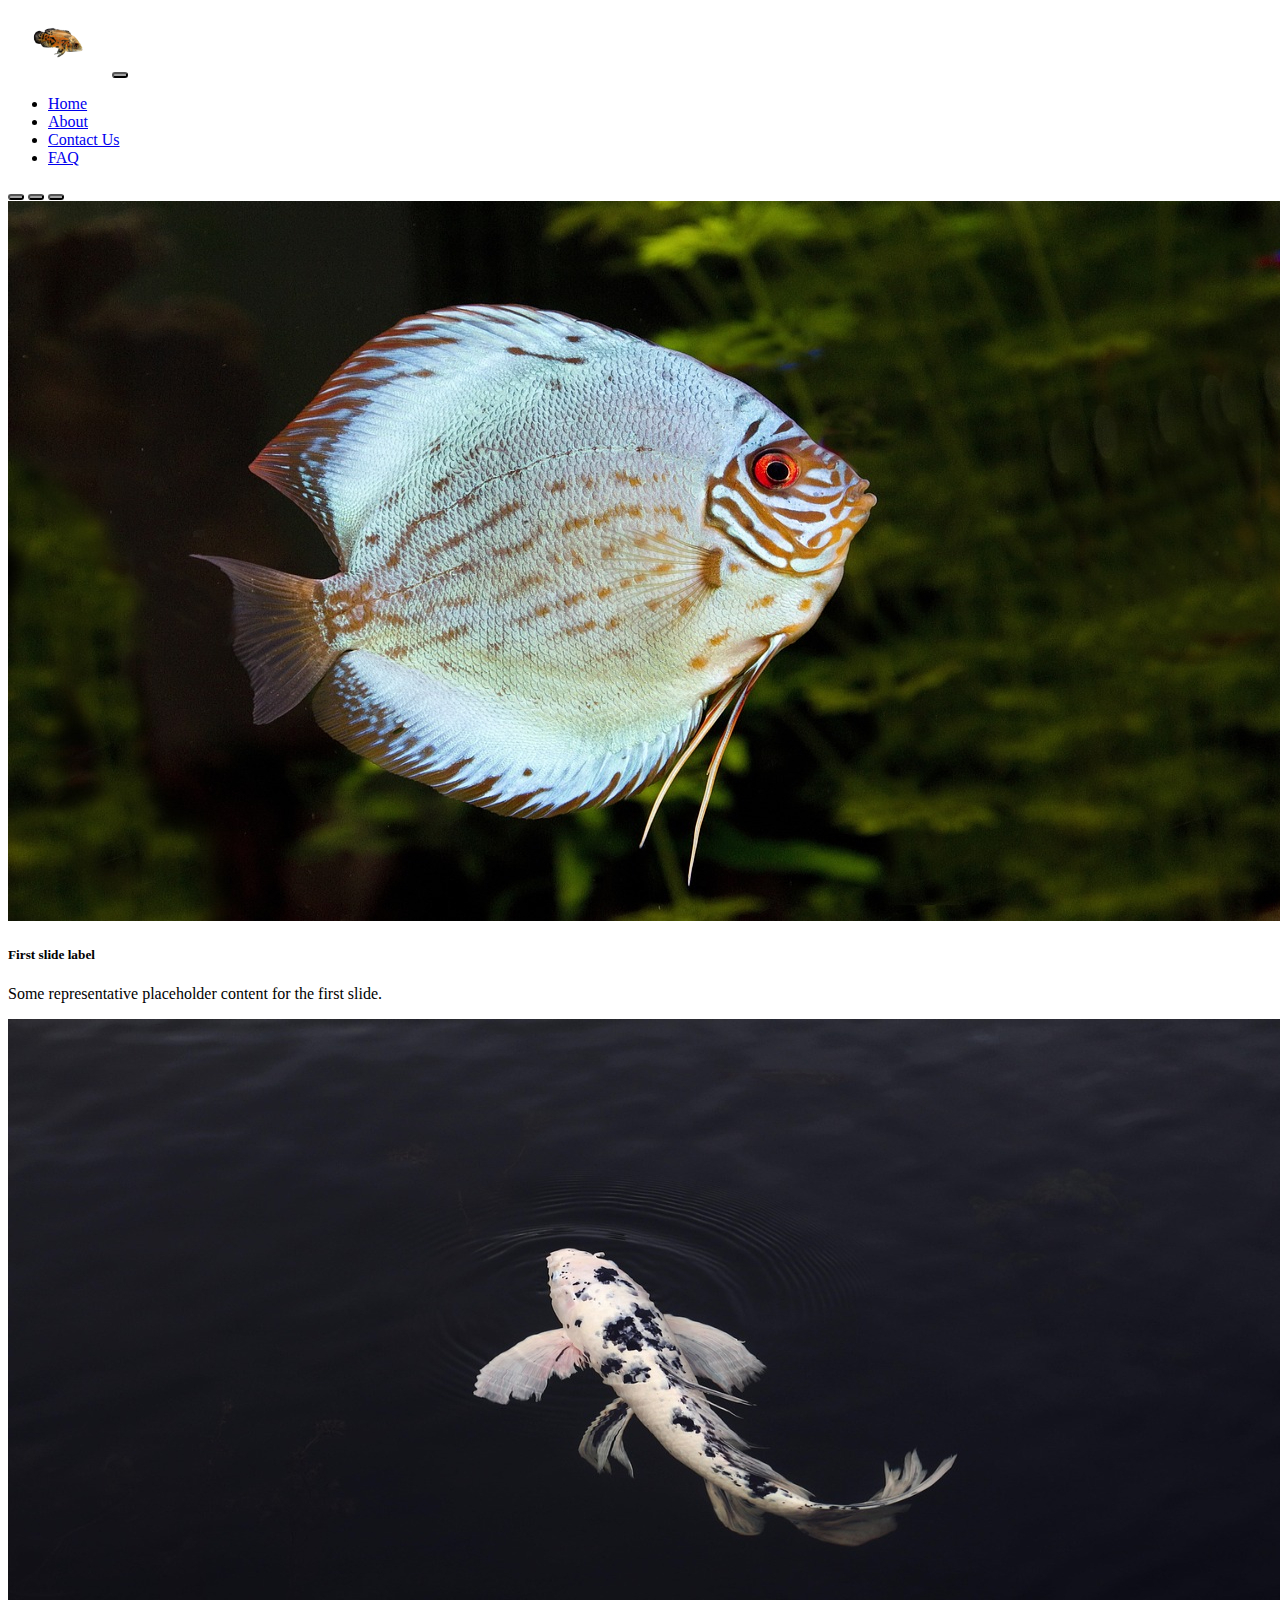
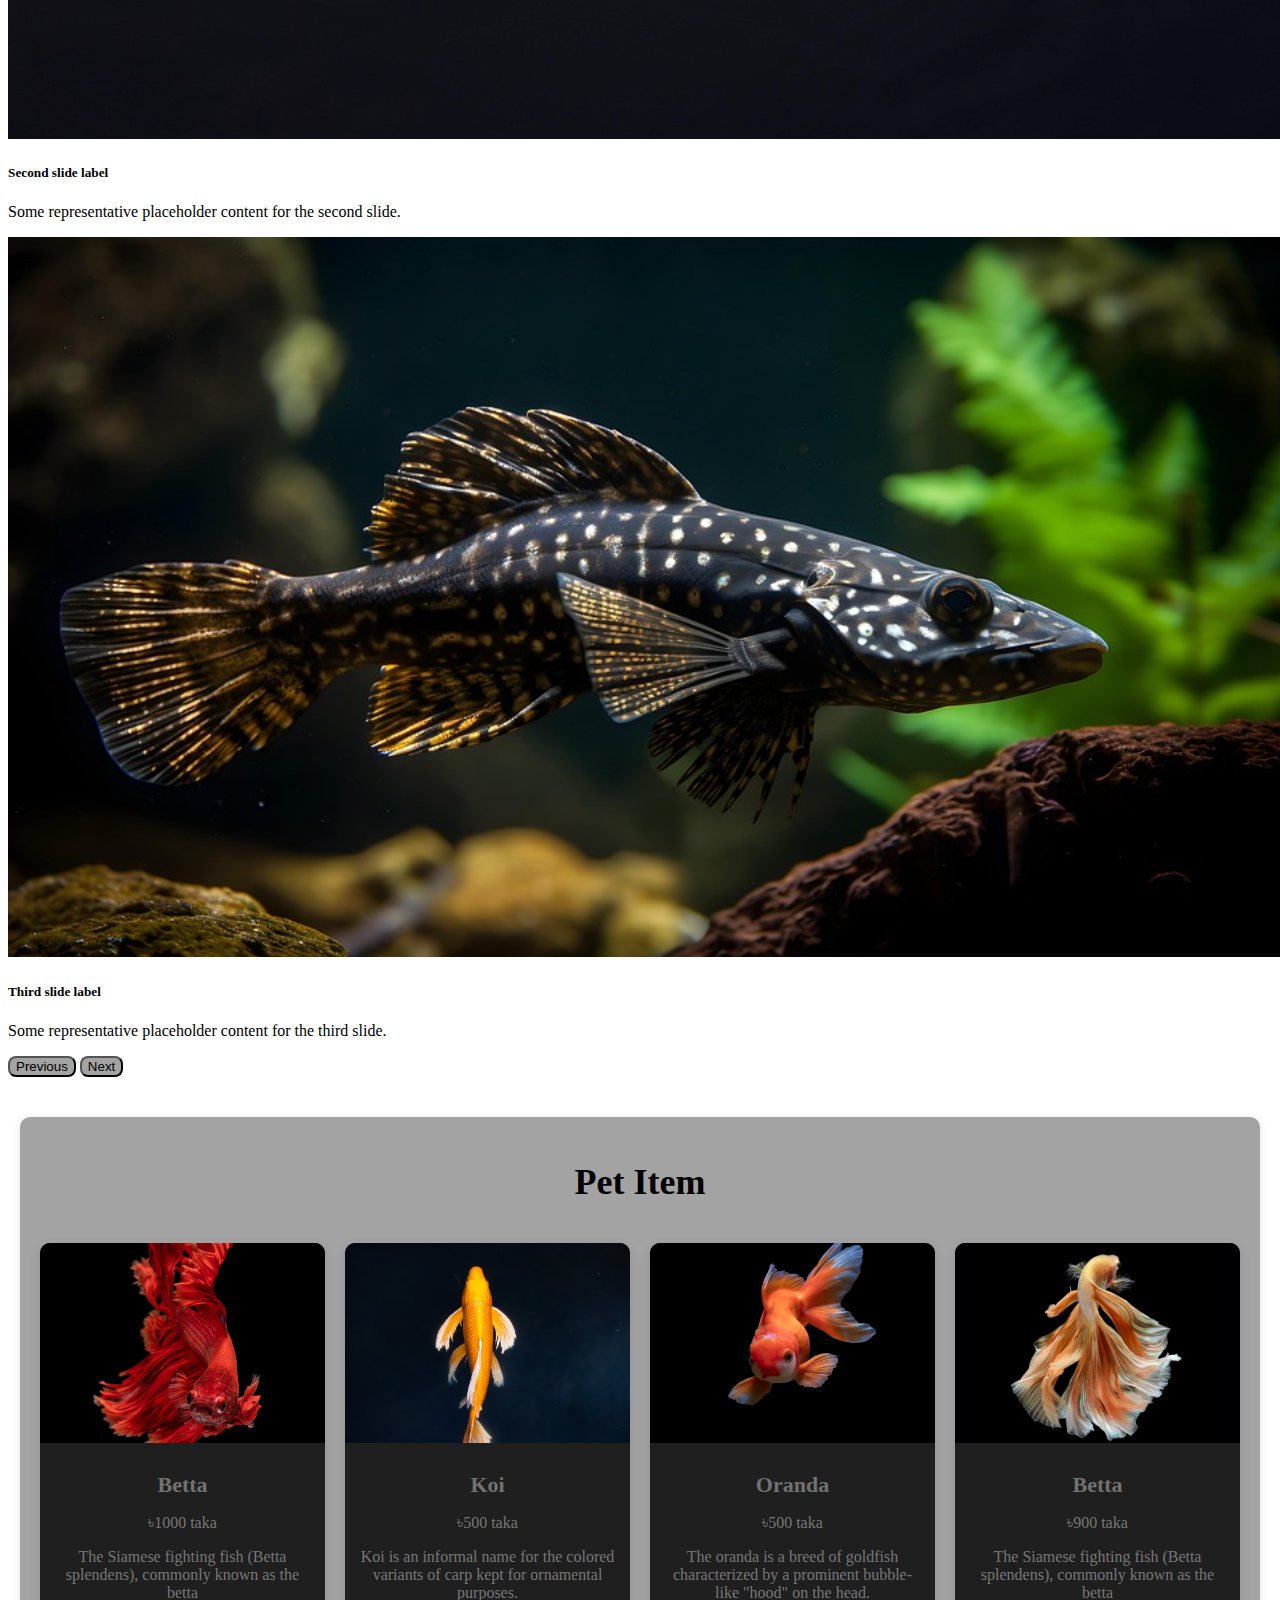
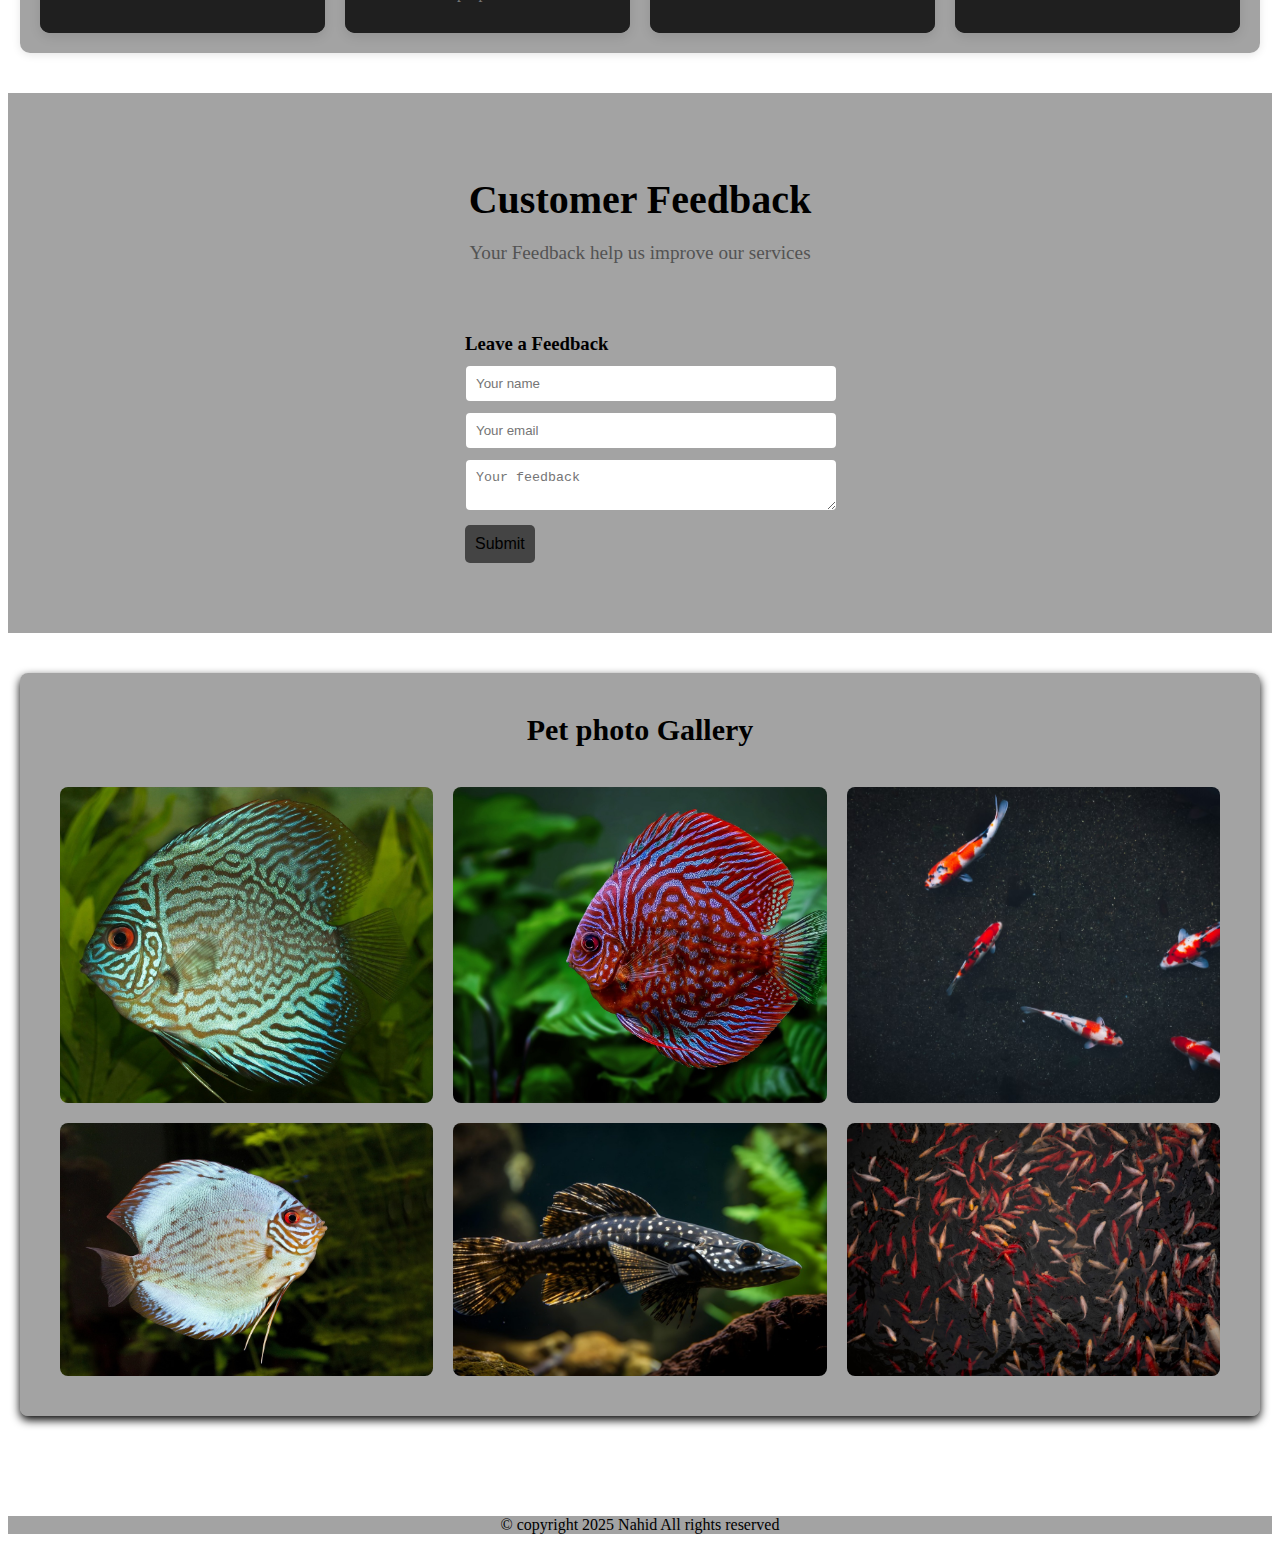
<file: index.html>
<!DOCTYPE html>
<html lang="en">
<head>
    <meta charset="UTF-8">
    <meta name="viewport" content="width=device-width, initial-scale=1.0">
    <title>pet shop</title>
    <link rel="icon" href="image/icon1.png" type="image/x-icon">
    <link href="https://cdn.jsdelivr.net/npm/bootstrap@5.3.5/dist/css/bootstrap.min.css" rel="stylesheet" integrity="sha384-SgOJa3DmI69IUzQ2PVdRZhwQ+dy64/BUtbMJw1MZ8t5HZApcHrRKUc4W0kG879m7" crossorigin="anonymous">
    <link rel="stylesheet" href="style.css">
</head>
<body>
    <nav class="navbar navbar-expand-lg bg-secondary">
        <div class="container-fluid">
          <a class="navbar-brand" href="#"><img src="image/logo1-removebg-preview.png" width="100" alt=""></a>
          <button class="navbar-toggler" type="button" data-bs-toggle="collapse" data-bs-target="#navbarSupportedContent" aria-controls="navbarSupportedContent" aria-expanded="false" aria-label="Toggle navigation">
            <span class="navbar-toggler-icon"></span>
          </button>
          <div class="collapse navbar-collapse" id="navbarSupportedContent">
            <ul class="navbar-nav ms-auto mb-2 mb-lg-0">
              <li class="nav-item">
                <a class="nav-link active" aria-current="page" href="#">Home</a>
              </li>
              <li class="nav-item">
                <a class="nav-link active" href="about.html">About</a>
              </li> 
              <li class="nav-item">
                <a class="nav-link active" href="contact us.html">Contact Us</a>
              </li> <li class="nav-item">
                <a class="nav-link active" href="faq.html">FAQ</a>
              </li> 
              <!--
              <li class="nav-item dropdown">
                <a class="nav-link dropdown-toggle" href="#" role="button" data-bs-toggle="dropdown" aria-expanded="false">
                  Dropdown
                </a>
                <ul class="dropdown-menu">
                  <li><a class="dropdown-item" href="#">Action</a></li>
                  <li><a class="dropdown-item" href="#">Another action</a></li>
                  <li><hr class="dropdown-divider"></li>
                  <li><a class="dropdown-item" href="#">Something else here</a></li>
                </ul>
              </li> 
              <li class="nav-item">
                <a class="nav-link disabled" aria-disabled="true">Disabled</a>
              </li>
            </ul>
            <form class="d-flex" role="search">
              <input class="form-control me-2" type="search" placeholder="Search" aria-label="Search">
              <button class="btn btn-outline-success" type="submit">Search</button>
            </form> -->
          </div>
        </div>
      </nav>

      <div id="carouselExampleDark" class="carousel carousel-dark slide">
        <div class="carousel-indicators">
          <button type="button" data-bs-target="#carouselExampleDark" data-bs-slide-to="0" class="active" aria-current="true" aria-label="Slide 1"></button>
          <button type="button" data-bs-target="#carouselExampleDark" data-bs-slide-to="1" aria-label="Slide 2"></button>
          <button type="button" data-bs-target="#carouselExampleDark" data-bs-slide-to="2" aria-label="Slide 3"></button>
        </div>
        <div class="carousel-inner">
          <div class="carousel-item active" data-bs-interval="10000">
            <img src="image/b4.jpg" class="d-block w-100" alt="...">
            <div class="carousel-caption d-none d-md-block">
              <h5>First slide label</h5>
              <p>Some representative placeholder content for the first slide.</p>
            </div>
          </div>
          <div class="carousel-item" data-bs-interval="2000">
            <img src="image/logo.jpg" class="d-block w-100" alt="...">
            <div class="carousel-caption d-none d-md-block">
              <h5>Second slide label</h5>
              <p>Some representative placeholder content for the second slide.</p>
            </div>
          </div>
          <div class="carousel-item">
            <img src="image/b5.jpg" class="d-block w-100" alt="...">
            <div class="carousel-caption d-none d-md-block">
              <h5>Third slide label</h5>
              <p>Some representative placeholder content for the third slide.</p>
            </div>
          </div>
        </div>
        <button class="carousel-control-prev" type="button" data-bs-target="#carouselExampleDark" data-bs-slide="prev">
          <span class="carousel-control-prev-icon" aria-hidden="true"></span>
          <span class="visually-hidden">Previous</span>
        </button>
        <button class="carousel-control-next" type="button" data-bs-target="#carouselExampleDark" data-bs-slide="next">
          <span class="carousel-control-next-icon" aria-hidden="true"></span>
          <span class="visually-hidden">Next</span>
        </button>
      </div>


          <!--Menu section-->
    
    <div class="menu-container">
        <h1 class="menu-title">Pet Item</h1>
        <div class="food-menu">
            <div class="food-item">
                <img src="image/c1.jpg"  alt="solmon">
                <div class="food-info">
                    <h3>Betta</h3>
                    <p>৳1000 taka</p>
                    <p>The Siamese fighting fish (Betta splendens), commonly known as the betta</p>
                </div>
            </div>

            <div class="food-item">
                <img src="image/c2.jpg"  alt="solmon">
                <div class="food-info">
                    <h3>Koi</h3>
                    <p>৳500 taka</p>
                    <p>Koi is an informal name for the colored variants of carp kept for ornamental purposes.</p>
                </div>
            </div>

            <div class="food-item">
                <img src="image/c3.jpg"  alt="solmon">
                <div class="food-info">
                    <h3>Oranda</h3>
                    <p>৳500 taka</p>
                    <p>The oranda is a breed of goldfish characterized by a prominent bubble-like "hood" on the head. </p>
                </div>
            </div>

            <div class="food-item">
                <img src="image/c4.jpg"  alt="solmon">
                <div class="food-info">
                    <h3>Betta</h3>
                    <p>৳900 taka</p>
                    <p>The Siamese fighting fish (Betta splendens), commonly known as the betta</p>
                </div>
            </div>
        </div>
    </div> 

    <!--Customer Feedback-->
    <section class="feedback">
        <h2>Customer Feedback</h2>
        <p>Your Feedback help us improve our services</p>
        <div class="feedback-container">
            <div class="feedback-form">
               <h3>Leave a Feedback</h3>
               <form>
                <input type="text" placeholder="Your name" required >
                <input type="email" placeholder="Your email" required>
                <textarea placeholder="Your feedback" required></textarea>
                <button type="submit">Submit</button>
               </form> 
            </div>
        </div>

    </section>

    <section class="gallery">
        <h1>Pet photo Gallery</h1>
        <div class="gallery-container">
            <div class="gallery-item">
                <img src="image/b1.jpg" alt="">
            </div>

            <div class="gallery-item">
                <img src="image/b2.jpg" alt="">
            </div>

            <div class="gallery-item">
                <img src="image/b7.jpg" alt="">
            </div>

            <div class="gallery-item">
                <img src="image/b4.jpg" alt="">
            </div>

            <div class="gallery-item">
                <img src="image/b5.jpg" alt="">
            </div>

            <div class="gallery-item">
                <img src="image/b6.jpg" alt="">
            </div>

        </div>
    </section>

      <script src="https://cdn.jsdelivr.net/npm/bootstrap@5.3.5/dist/js/bootstrap.bundle.min.js" integrity="sha384-k6d4wzSIapyDyv1kpU366/PK5hCdSbCRGRCMv+eplOQJWyd1fbcAu9OCUj5zNLiq" crossorigin="anonymous"></script>
      <footer>
        <p id="footer">&copy copyright 2025 Nahid All rights reserved</p>
      </footer>
</body>
</html>
</file>
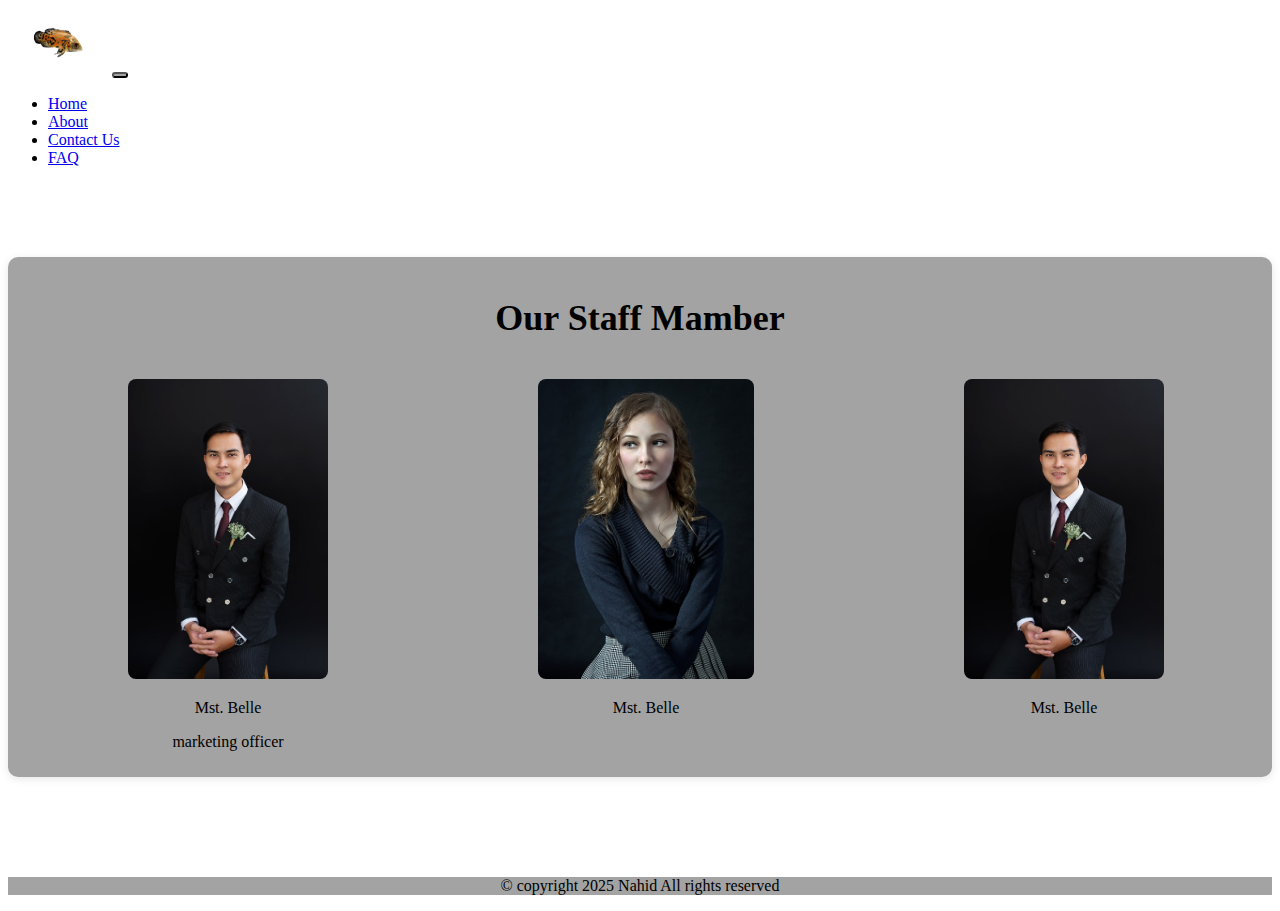
<file: about.html>
<!DOCTYPE html>
<html lang="en">
<head>
    <meta charset="UTF-8">
    <meta name="viewport" content="width=device-width, initial-scale=1.0">
    <title>pet shop</title>
    <link rel="icon" href="image/icon1.png" type="image/x-icon">
    <link href="https://cdn.jsdelivr.net/npm/bootstrap@5.3.5/dist/css/bootstrap.min.css" rel="stylesheet" integrity="sha384-SgOJa3DmI69IUzQ2PVdRZhwQ+dy64/BUtbMJw1MZ8t5HZApcHrRKUc4W0kG879m7" crossorigin="anonymous">
    <link rel="stylesheet" href="style.css">
</head>
<body>
    <nav class="navbar navbar-expand-lg bg-secondary">
        <div class="container-fluid">
          <a class="navbar-brand" href="#"><img src="image/logo1-removebg-preview.png" width="100" alt=""></a>
          <button class="navbar-toggler" type="button" data-bs-toggle="collapse" data-bs-target="#navbarSupportedContent" aria-controls="navbarSupportedContent" aria-expanded="false" aria-label="Toggle navigation">
            <span class="navbar-toggler-icon"></span>
          </button>
          <div class="collapse navbar-collapse" id="navbarSupportedContent">
            <ul class="navbar-nav ms-auto mb-2 mb-lg-0">
              <li class="nav-item">
                <a class="nav-link active" aria-current="page" href="index.html">Home</a>
              </li>
              <li class="nav-item">
                <a class="nav-link active" href="about.html">About</a>
              </li> 
              <li class="nav-item">
                <a class="nav-link active" href="contact us.html">Contact Us</a>
              </li> <li class="nav-item">
                <a class="nav-link active" href="faq.html">FAQ</a>
              </li> 
              <!--
              <li class="nav-item dropdown">
                <a class="nav-link dropdown-toggle" href="#" role="button" data-bs-toggle="dropdown" aria-expanded="false">
                  Dropdown
                </a>
                <ul class="dropdown-menu">
                  <li><a class="dropdown-item" href="#">Action</a></li>
                  <li><a class="dropdown-item" href="#">Another action</a></li>
                  <li><hr class="dropdown-divider"></li>
                  <li><a class="dropdown-item" href="#">Something else here</a></li>
                </ul>
              </li> 
              <li class="nav-item">
                <a class="nav-link disabled" aria-disabled="true">Disabled</a>
              </li>
            </ul>
            <form class="d-flex" role="search">
              <input class="form-control me-2" type="search" placeholder="Search" aria-label="Search">
              <button class="btn btn-outline-success" type="submit">Search</button>
            </form> -->
          </div>
        </div>
      </nav>

      <div class="staff-container">
        <h2>Our Staff Mamber</h2>
        <div class="three-mamber">
            <div class="profil">
               <img src="image/p4.jpg" alt="">
               <p>Mst. Belle</p>
               <p>marketing officer</p> 
            </div>

            <div class="profil">
                <img src="image/p2.jpg" alt="">
                <p>Mst. Belle</p> 
             </div>

             <div class="profil">
                <img src="image/p4.jpg" alt="">
                <p>Mst. Belle</p> 
             </div>

            
        </div>
      </div>

<footer>
  <p id="footer">&copy copyright 2025 Nahid All rights reserved</p>
</footer>
</body>
</html>
</file>
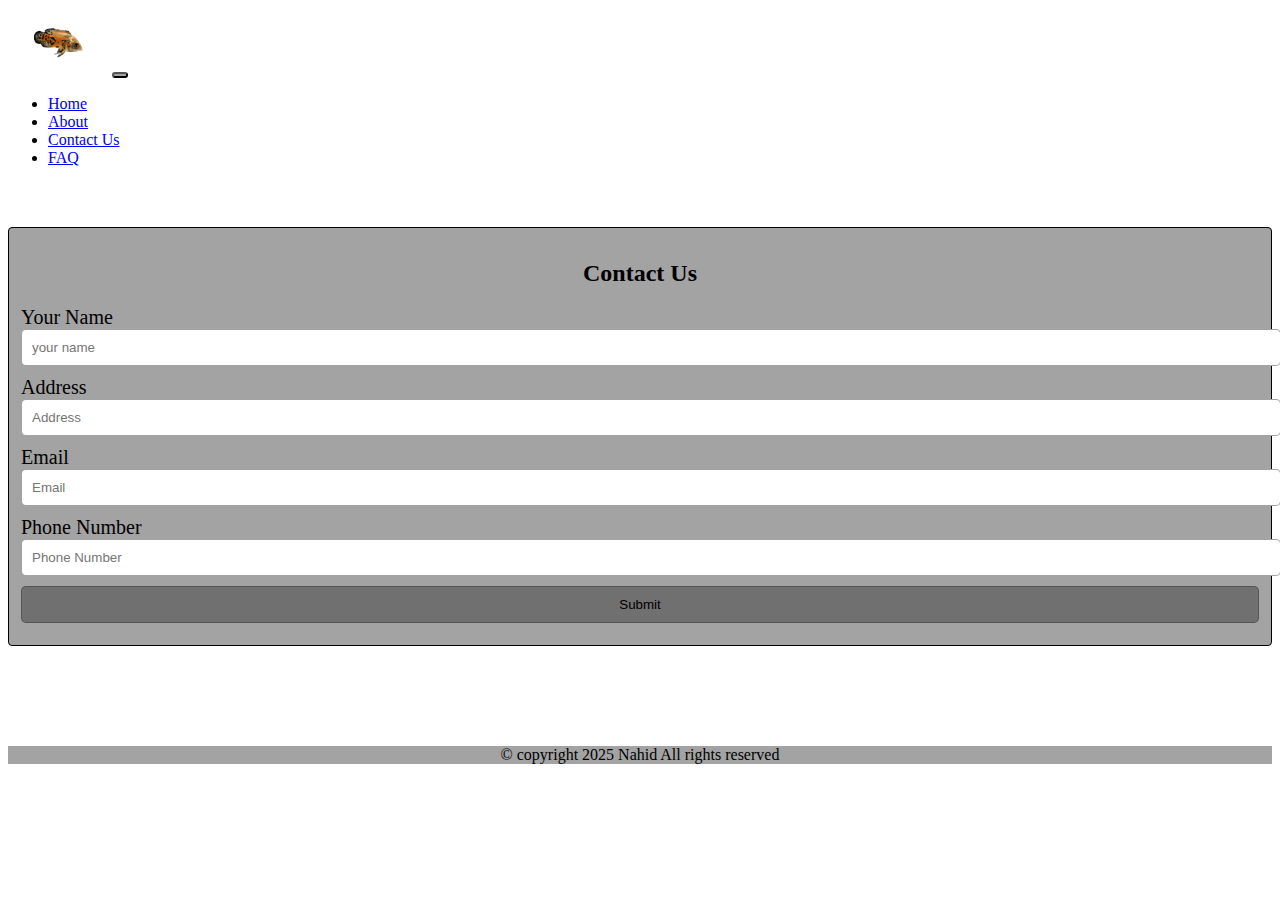
<file: contact us.html>
<!DOCTYPE html>
<html lang="en">
<head>
    <meta charset="UTF-8">
    <meta name="viewport" content="width=device-width, initial-scale=1.0">
    <title>pet shop</title>
    <link rel="icon" href="image/icon1.png" type="image/x-icon">
    <link href="https://cdn.jsdelivr.net/npm/bootstrap@5.3.5/dist/css/bootstrap.min.css" rel="stylesheet" integrity="sha384-SgOJa3DmI69IUzQ2PVdRZhwQ+dy64/BUtbMJw1MZ8t5HZApcHrRKUc4W0kG879m7" crossorigin="anonymous">
    <link rel="stylesheet" href="style.css">
</head>
<body>
    <nav class="navbar navbar-expand-lg bg-secondary">
        <div class="container-fluid">
          <a class="navbar-brand" href="#"><img src="image/logo1-removebg-preview.png" width="100" alt=""></a>
          <button class="navbar-toggler" type="button" data-bs-toggle="collapse" data-bs-target="#navbarSupportedContent" aria-controls="navbarSupportedContent" aria-expanded="false" aria-label="Toggle navigation">
            <span class="navbar-toggler-icon"></span>
          </button>
          <div class="collapse navbar-collapse" id="navbarSupportedContent">
            <ul class="navbar-nav ms-auto mb-2 mb-lg-0">
              <li class="nav-item">
                <a class="nav-link active" aria-current="page" href="index.html">Home</a>
              </li>
              <li class="nav-item">
                <a class="nav-link active" href="about.html">About</a>
              </li> 
              <li class="nav-item">
                <a class="nav-link active" href="contact us.html">Contact Us</a>
              </li> <li class="nav-item">
                <a class="nav-link active" href="faq.html">FAQ</a>
              </li> 
              <!--
              <li class="nav-item dropdown">
                <a class="nav-link dropdown-toggle" href="#" role="button" data-bs-toggle="dropdown" aria-expanded="false">
                  Dropdown
                </a>
                <ul class="dropdown-menu">
                  <li><a class="dropdown-item" href="#">Action</a></li>
                  <li><a class="dropdown-item" href="#">Another action</a></li>
                  <li><hr class="dropdown-divider"></li>
                  <li><a class="dropdown-item" href="#">Something else here</a></li>
                </ul>
              </li> 
              <li class="nav-item">
                <a class="nav-link disabled" aria-disabled="true">Disabled</a>
              </li>
            </ul>
            <form class="d-flex" role="search">
              <input class="form-control me-2" type="search" placeholder="Search" aria-label="Search">
              <button class="btn btn-outline-success" type="submit">Search</button>
            </form> -->
          </div>
        </div>
      </nav>

      <div class="container">
        <h2>Contact Us</h2>
        <form class="form-data">
            <label for="name">Your Name</label>
            <input type="text" id="name" placeholder="your name">

            <label for="address">Address</label>
            <input type="text" id="address" placeholder="Address">

            <label for="email">Email</label>
            <input type="text" id="email" placeholder="Email">

            <label for="phone">Phone Number</label>
            <input type="text" id="phone" placeholder="Phone Number">

            <input id="s-b" type="submit"></input>
        </form>
       
      </div>
      <footer>
        <p id="footer">&copy copyright 2025 Nahid All rights reserved</p>
      </footer>
</body>
</html>
</file>
<file: style.css>
*{
   backgroun 
}





/*Menu Section*/
.menu-container{
    max-width:1200px ;
    margin: 40px auto;
    padding: 20px;
    background-color: #33333373;
    box-shadow: 0 2px 8px rgba(0, 0,0, 0.1);
    border-radius: 10px;
}

.menu-title{
    text-align: center;
    font-size: 36px;
    margin-bottom: 40px;
    color:;
}

.food-menu{
    display: grid;
    grid-template-columns: repeat(4, 1fr);
    gap: 20px;
    justify-items: center;


}

.food-item{
    position: relative;
    background-color: #1f1f1f;
    border-radius: 10px;
    box-shadow: 0 4px 12px rgba(0, 0, 0, 0.1);
    overflow: hidden;
    text-align: center;
    transition: transform 0.3s ease;
}

.food-item img{
    width: 100%;
    height: 200px;
    object-fit: cover;
}

.food-info{
    padding: 15px;
    background-color: rgb(31, 31, 31);
    text-align: center;
}

.food-info h3{
    font-size: 22px;
    margin: 10px 0;
    color: #727272;
}

.food-info p{
    font-size: 16px;
    color: #777;
}

.food-item:hover{
    transform: scale(1.05);
    box-shadow: 0 6px 20px rgba(0, 0,0, 0.1);
}

.food-item:hover .food-info{
    background-color: #33333373;
}

/*Feedback*/
.feedback{
    text-align: center;
    padding: 50px;
    background-color:#33333373;
}

.feedback h2{
    font-size: 2.5rem;
    margin-bottom: 10px;
}

.feedback p{
    font-size: 1.2rem;
    margin-bottom: 30px;
    color: #535353;
}

.feedback-container{
    display: flex;
    justify-content: center;
    flex-wrap:wrap ;
    gap: 30px;
}

.feedback-form{
  padding: 20px;
  border-radius: 20px;
  width: 350px;
  text-align:left ;
}

.feedback-form h3{
    margin-bottom: 10px;
}

.feedback-form input,
.feedback-form textarea {
    width: 100%;
    padding: 10px;
    margin-bottom: 10px;
    border: 1px solid #33333373;
    border-radius: 5px;
}

.fee textarea{
    height: 100px;
    resize: none;
}

.feedback-form button{
    padding: 10px;
    border: none;
    border-radius: 5px;
    font-size: 1rem;
    cursor: pointer;
    background: rgba(40, 40, 40, 0.774);
}

.feedback-form button:hover{
    background: #33333373;
}

/*gallery*/
.gallery{
    max-width: 1200px;
    margin: 40px auto;
    text-align: center;
    padding: 20px;
    border-radius: 8px;
    box-shadow: 0 4px 10px ;
    background-color: #33333373;
}

.gallery h1{
    font-size: 30px;
    margin-bottom: 20px;
}

.gallery-container{
    display: grid;
    grid-template-columns: repeat(3,1fr);
    gap: 20px;
    padding: 20px;

}

.gallery-item{
    position: relative;
    overflow: hidden;
    border-radius: 8px;
    

}

.gallery-item img{
    width: 100%;
    height: 100%;
    object-fit: cover;
    transition: 0.5s;
}

.gallery-item:hover img{
    transform: scale(1.1);
}

/*c0ntact us*/
.container{
    width: 100%;
    height: 100%;
    padding: 12px;
    border: 1px solid black;
    border-radius: 4px;
    box-sizing: border-box;
    margin-top: 60px;
    resize:vertical;
    background-color: #33333373;
}

.container h2{
    text-align: center;
}

.form-data{
    
    font-size: 20px;
    text-align: left;
}

.form-data input{
    width: 100%;
    padding: 10px;
    margin-bottom: 10px;
    border: 1px solid #33333373;
    border-radius: 5px;
}

button{
    border-radius: 8px;
    background-color: #33333373;
    text-align: center;
    align-items: center;
    justify-content: center;
}

#s-b{
    background-color: #33333373;
}

#s-b:hover{
    background-color: #7777772a;
}

/*about*/

.staff-container{
    max-width:1500px ;
    margin: 40px auto;
    margin-top: 90px;
    padding: 10px;
    background-color: #33333373;
    box-shadow: 0 2px 8px rgba(0, 0,0, 0.1);
    border-radius: 10px;
}

.staff-container h2{
    text-align: center;
    font-size: 36px;
    margin-bottom: 40px;
}

.three-mamber{
    display: grid;
    grid-template-columns: repeat(3, 1fr);
    gap: 10px;
    justify-items: center;
}
   
.profil{
    position: relative;
    padding-left: 12px;
    text-align: center;
    
}

.profil img{
    width: auto;
    height:300px ;
    
    object-fit: cover;
    align-items: center;
    justify-content: center;
    border-radius: 8px;
    
    
}

/*footer*/
#footer{
    background-color: #33333373;
    text-align: center;
    margin-top: 100px;
}
</file>
